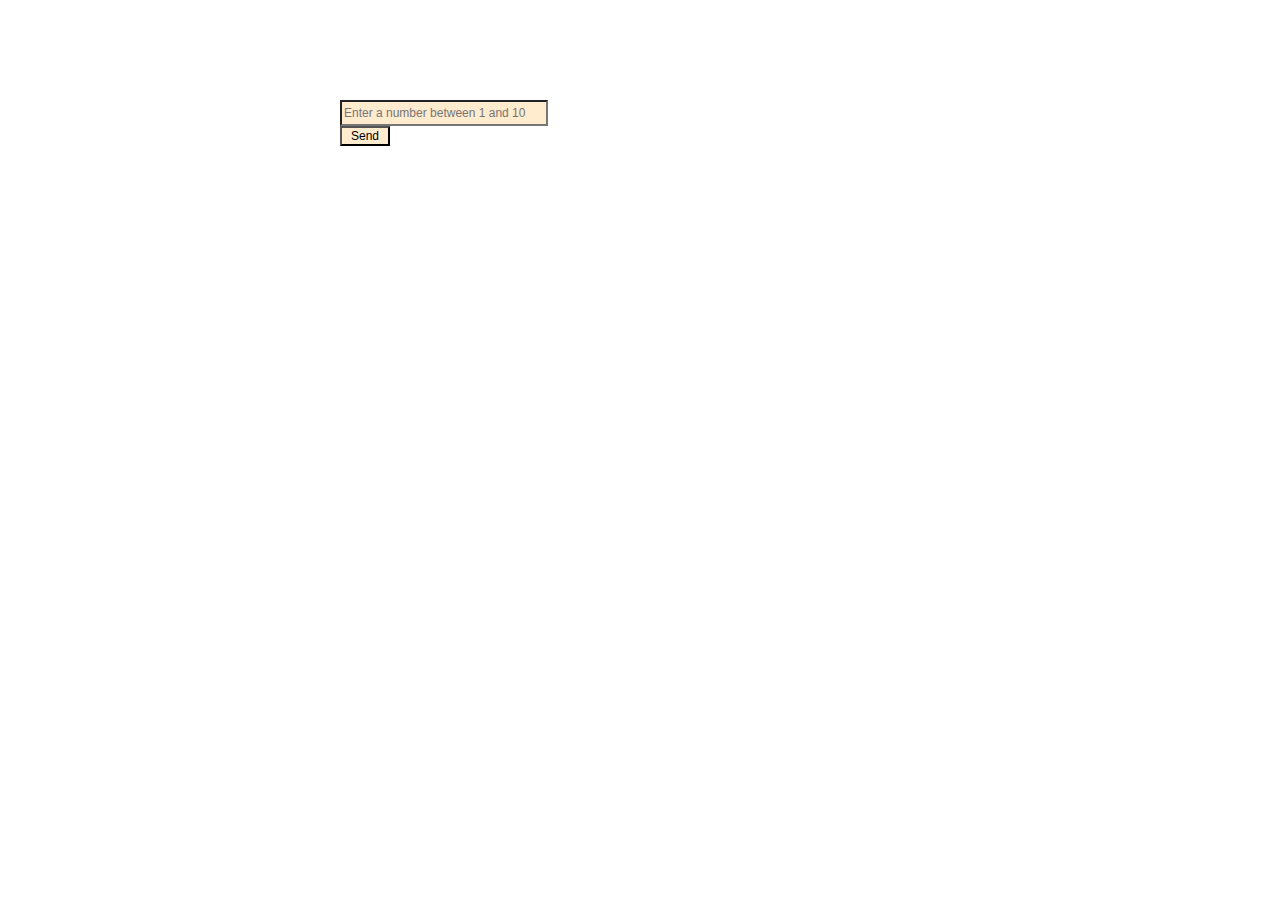
<file: task_03/index.html>
<!DOCTYPE html>
<html lang="en">
<head>
    <meta charset="UTF-8">
    <meta name="viewport" content="width=device-width, initial-scale=1.0">
    <link rel="stylesheet" href="./style.css">
    <title>Task_03</title>
</head>
<body>
    <div class="container">
        <input class="input" type="text" placeholder="Enter a number between 1 and 10">
        <button class="button" type="button">Send</button>
        <div class="image-container"></div>
    </div>
    <script src="./script.js"></script>
</body>
</html>
</file>
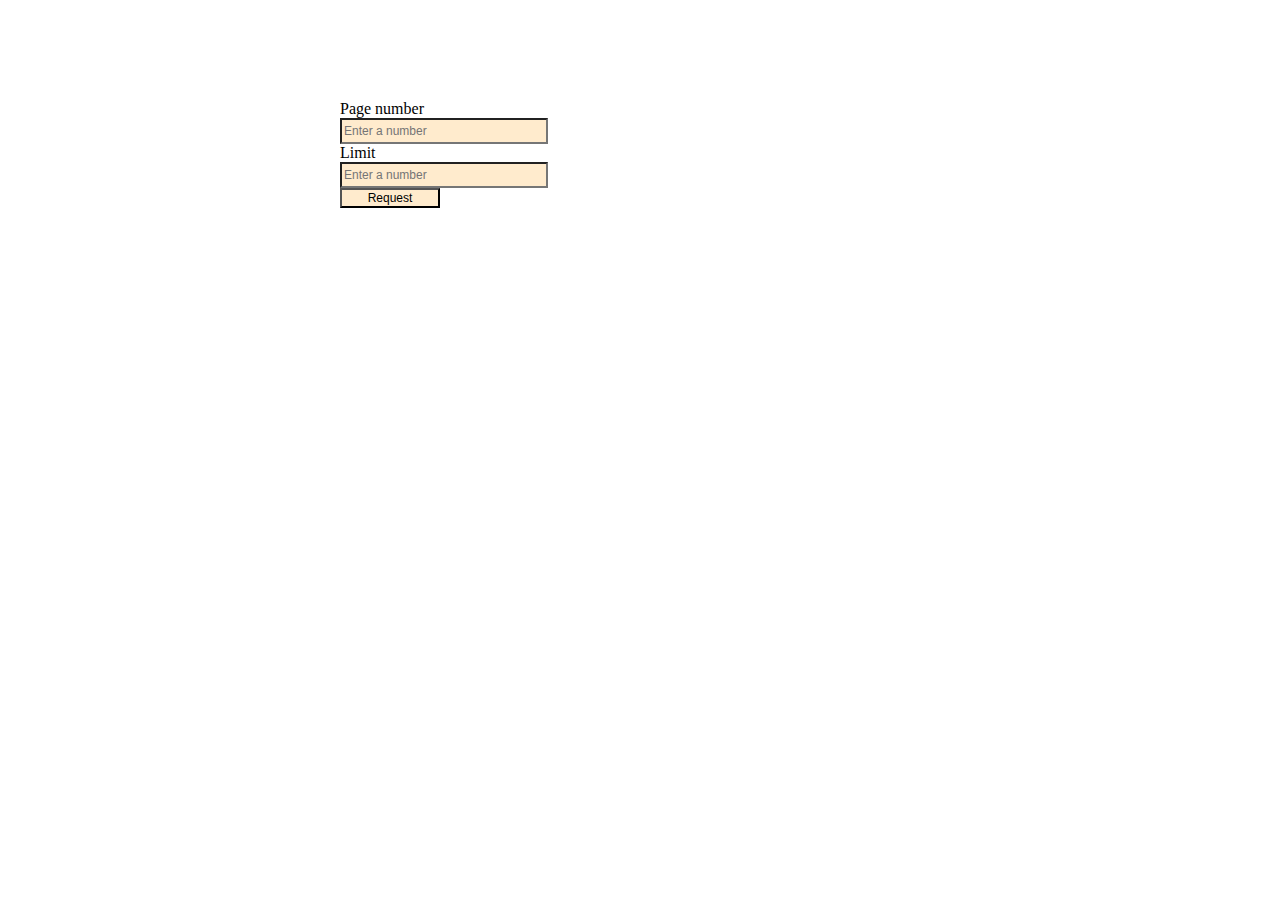
<file: task_05/index.html>
<!DOCTYPE html>
<html lang="en">
<head>
    <meta charset="UTF-8">
    <meta name="viewport" content="width=device-width, initial-scale=1.0">
    <link rel="stylesheet" href="./style.css">
    <title>Task_05</title>
</head>
<body>
    <div class="container">
        <label for="first">Page number</label>
        <input class="input" id="first" type="text" placeholder="Enter a number">
        <label for="second">Limit</label>
        <input class="input" id="second" type="text" placeholder="Enter a number">
        <button class="button" type="button">Request</button>
        <span class="error"></span>
        <div class="image-container"></div>
    </div>
    <script src="./script.js"></script>
</body>
</html>
</file>
<file: task_03/style.css>
.container {
    display: flex;
    flex-direction: column;
    max-width: 600px;
    margin: 100px auto 100px;
}

.input {
    width: 200px;
    height: 20px;
    background-color: blanchedalmond;
    color: blue;
    font-size: 12px;
}

.button {
    width: 50px;
    background-color: blanchedalmond;
    font-size: 12px;
    margin-bottom: 20px;
    transition: all .3s ease-in-out;
}

.button:hover {
    background-color: azure;
    font-size: 14px;
    cursor: pointer;
    transition: all .3s ease-in-out;
}

.image-container {
    max-width: 600px;
    display: grid;
    grid-template-columns: repeat(2, 1fr);
    grid-auto-rows: 1fr;
    gap: 20px;
}

.image {
    max-width: 200px;
    max-height: 200px;
}
</file>
<file: task_05/style.css>
.container {
    display: flex;
    flex-direction: column;
    max-width: 600px;
    margin: 100px auto 100px;
}

.input {
    width: 200px;
    height: 20px;
    background-color: blanchedalmond;
    color: blue;
    font-size: 12px;
}

.button {
    width: 100px;
    background-color: blanchedalmond;
    font-size: 12px;
    transition: all .3s ease-in-out;
}

.button:hover {
    background-color: azure;
    font-size: 14px;
    cursor: pointer;
    transition: all .3s ease-in-out;
}

.error {
    color: red;
}

.image-container {
    max-width: 600px;
    display: grid;
    grid-template-columns: repeat(2, 1fr);
    grid-auto-rows: 1fr;
    gap: 100px;
}

.image {
    max-width: 200px;
    max-height: 200px;
}
</file>
